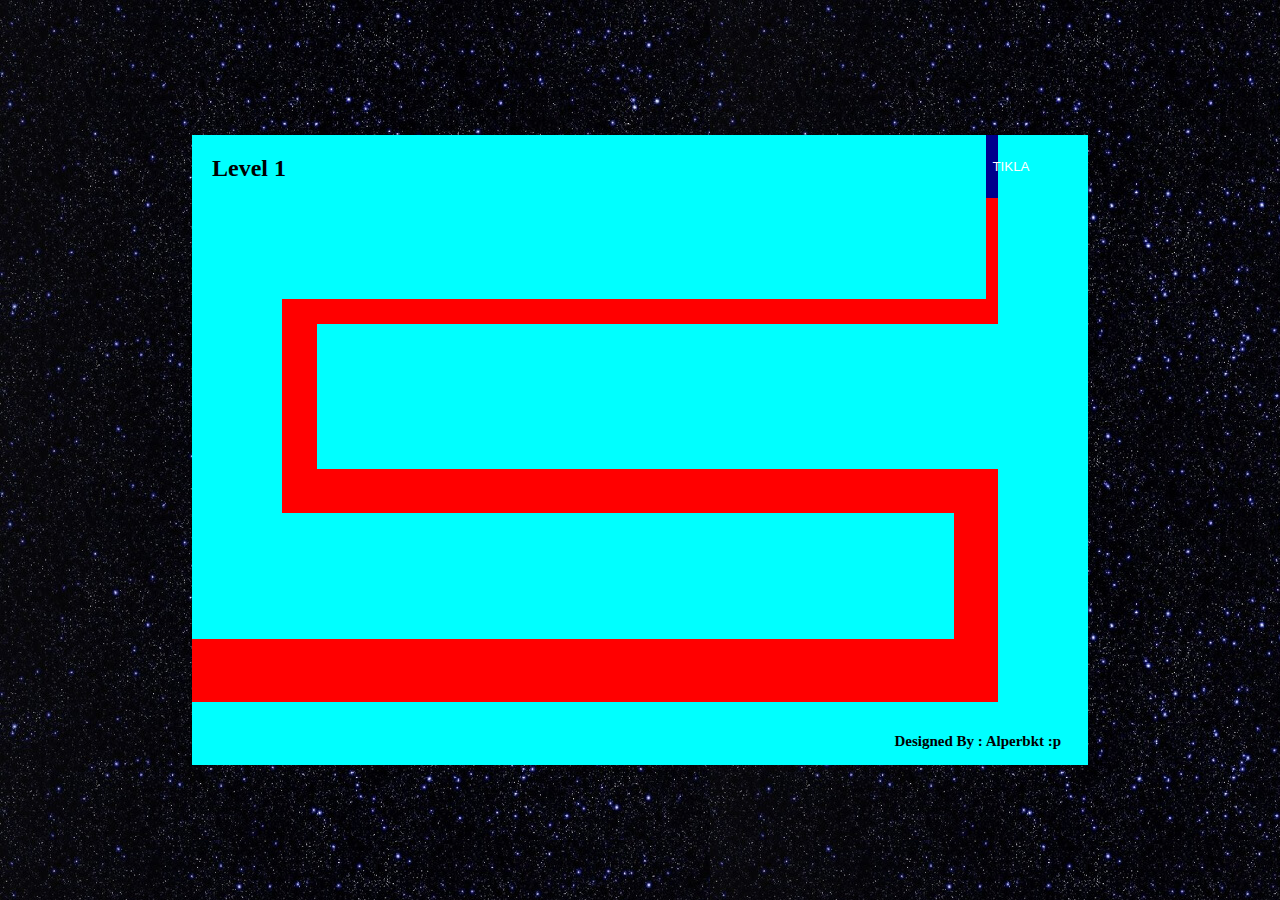
<file: MAZE GAME SCARY/index.html>
<!DOCTYPE html>
<html lang="en">
<head>
    <meta charset="UTF-8">
    <meta http-equiv="X-UA-Compatible" content="IE=edge">
    <meta name="viewport" content="width=device-width, initial-scale=1.0">
    <title>Document</title>
    <link rel="shortcut icon" href="#">
    <link rel="stylesheet" href="style.css">
</head>
<body>
    <img class="hide" id="huzurfotoid" src="huzurfoto.jpg">
<audio id="sesid" src="rahatlatıcımüzik.mp3"></audio>
    <div class="gamecenter">
        
        <h2>Level 1</h2>
        <div id="artıkol" class="boxdiv">
        <button class="box" id="box1"></button>
        <button class="box" id="box2"></button>
        <button class="box" id="box3"></button>
        <button class="box" id="box4"></button>
        <button class="box" id="box5"></button>
        <button class="box" id="box6"></button>
        <button class="box" id="box7" value="1">TIKLA</button>
    </div>
    
    <h3> Designed By : Alperbkt :p </h3>
    </div>

    <script src="script.js" defer></script>
</body>

</html>
</file>
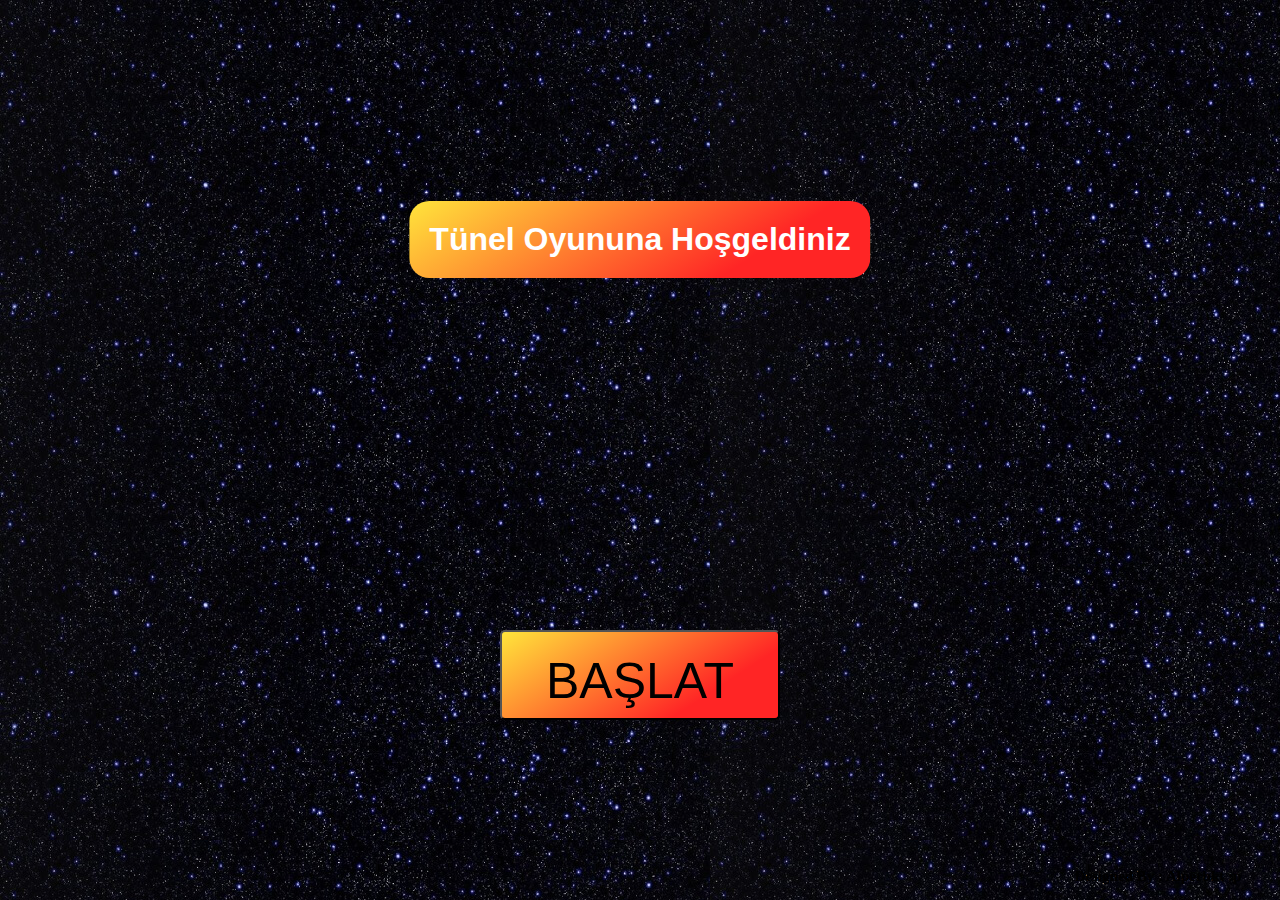
<file: MAZE GAME SCARY/start.html>
<!DOCTYPE html>
<html lang="en">
<head>
    <meta charset="UTF-8">
    <meta http-equiv="X-UA-Compatible" content="IE=edge">
    <meta name="viewport" content="width=device-width, initial-scale=1.0">
    <title>Document</title>
    <link rel="stylesheet" href="style.css">
</head>
<body>
            <h1 class="tünelyazı">Tünel Oyununa Hoşgeldiniz</h1>
            <a href="index.html"> <button onclick="mouseKonum()" class="start">BAŞLAT</button></a>
        
    </div>
    <h3> Designed By : Alperbkt :p </h3>
    </div>
    <script src="script.js"></script>
</body>
</html>
</file>
<file: MAZE GAME SCARY/style.css>
body{
    margin: 0px;
    padding: 0;
    width: 100%;
    height: 100vh;
    background-image:url(uzay-karanligi-gelgez.jpg);
    overflow-x: hidden;
    overflow-y: hidden;
}
.gamecenter{
    position: relative;
    left: 50%;
    top: 15%;
    transform: translate(-50%);
    width: 70%;
    height: 70%;
    background-color: aqua;
}
.box{
    background-color: red;
    border: none;
}
h2{
    margin-left: 20px;
    display:inline-block;
}

#box1{
    position: absolute;
    left: 0%;
    bottom: 10%;
    width: 90%;
    height: 10%;
    
}
#box2{
    position:absolute;
    width: 5%;
    height: 30%;
    right: 10%;
    bottom: 10%;
    
}
#box3{
    position: absolute;
    width: 80%;
    height: 7%;
    right: 10%;
    bottom: 40%;
   
}
#box4{
    position: absolute;
    width: 4%;
    height: 30%;
    left: 10%;
    bottom: 40%;
    
}
#box5{
    position: absolute;
    width: 80%;
    height: 4%;
    left: 10%;
    top: 26%;
   
}
#box6{
    position: absolute;
    width: 1%;
    height: 20%;
    right: 10%;
    top: 10%;
   
}
#box7{
    position: absolute;
    width: 1%;
    height: 10%;
    right: 10%;
    top: 0%;
    color: white;
    background-color: darkblue;
    z-index: 999;
}
h3{
    position: absolute;
    right: 3%;
    bottom: 0%;
    font-size: 15px;
}

/* START EKRANI CSS */

.tünelyazı{
    position: absolute;
    text-align: center;
    top: 20%;
    left: 50%;
    transform: translate(-50%);
    font-family: sans-serif;
    background-color: black;
    color: white;
    border-radius: 20px;
    padding: 20px;
    background-color: #FFE53B;
background-image: linear-gradient(147deg, #FFE53B 0%, #FF2525 74%);

}
.start{
    position: absolute;
    top: 70%;
    left: 50%;
    transform: translate(-50%);
    width: 280px;
    height: 90px;
    padding: 20px;
    font-size: 50px;
    border-radius: 5px;
    background-color: #FFE53B;
    background-image: linear-gradient(147deg, #FFE53B 0%, #FF2525 74%);
    cursor: pointer;
}
.start:hover{
    color: white;
}
.hide{
    display: none;
}
.göster{
    display: block;
}
#huzurfotoid{
    width: 100%;
    height: 100vh;
}
/* #huzurfotoid:hover{
    width: 200%;
    height: 200vh; 
    transition: ease-in;
} */

#huzurfotoid:hover {
    animation: shake 0.1s;
    animation-iteration-count: infinite;

  }

  @keyframes shake {
    0% { transform: translate(1px, 1px) rotate(0deg); }
    10% { transform: translate(-1px, -2px) rotate(-1deg); }
    20% { transform: translate(-3px, 0px) rotate(1deg); }
    30% { transform: translate(3px, 2px) rotate(0deg); }
    40% { transform: translate(1px, -1px) rotate(1deg); }
    50% { transform: translate(-1px, 2px) rotate(-1deg); }
    60% { transform: translate(-3px, 1px) rotate(0deg); }
    70% { transform: translate(3px, 1px) rotate(-1deg); }
    80% { transform: translate(-1px, -1px) rotate(1deg); }
    90% { transform: translate(1px, 2px) rotate(0deg); }
    100% { transform: translate(1px, -2px) rotate(-1deg); }

  }
</file>
